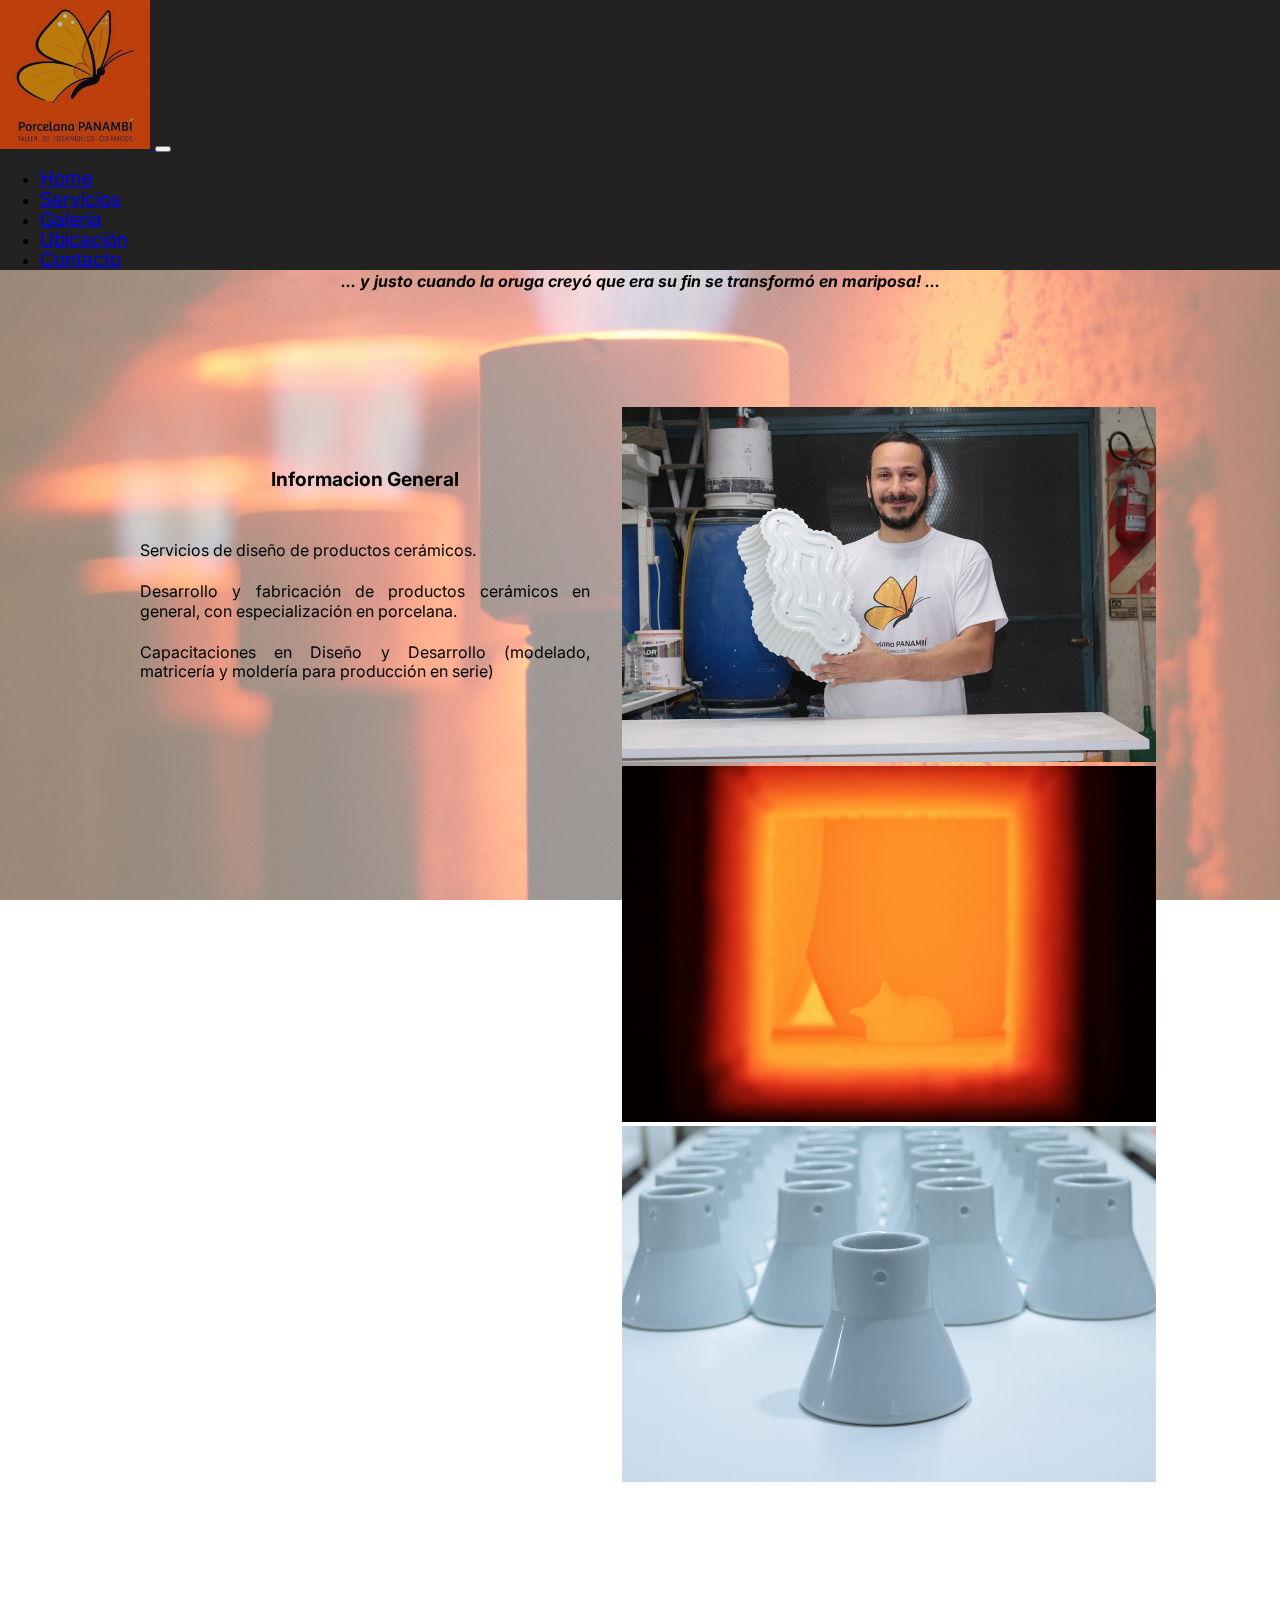
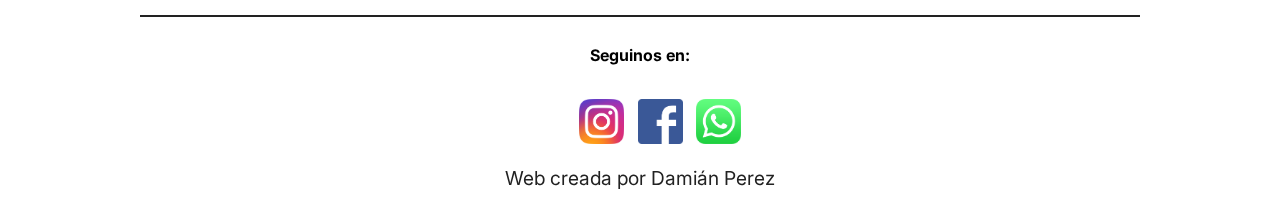
<file: index.html>
<!DOCTYPE html>
<html lang="es">

<head>
    <meta charset="UTF-8">
    <meta http-equiv="X-UA-Compatible" content="IE=edge">
    <meta name="viewport" content="width=device-width, initial-scale=1.0">
    <meta name="description" content="Servicios de diseño de productos cerámicos. Desarrollo y fabricación de productos cerámicos en general, con especialización en porcelana. Capacitaciones en Diseño y Desarrollo (modelado, matricería y moldería para producción en serie)">
    <title>Porcelana Panambi - Home</title>
    <link rel="icon" type="image/jpg" href="fotos/logo.jpg">
    <link href="https://fonts.googleapis.com/css2?family=Inter&display=swap" rel="stylesheet">
    <link href="https://cdn.jsdelivr.net/npm/bootstrap@5.1.3/dist/css/bootstrap.min.css" rel="stylesheet"
        integrity="sha384-1BmE4kWBq78iYhFldvKuhfTAU6auU8tT94WrHftjDbrCEXSU1oBoqyl2QvZ6jIW3" crossorigin="anonymous">
    <link rel="stylesheet" href="css/estilos.css">
    <link rel="stylesheet" href="scss/style.css">
</head>

<body>

    <div id="grilla" class="container">
        <header class="header">
            <nav class="navbar navbar-expand-lg navbar-dark">
                <div class="container-fluid">

                    <a class="navbar-brand" href="index.html">
                        <img src="fotos/logo.jpg" alt="">
                    </a>

                    <button class="navbar-toggler" type="button" data-bs-toggle="collapse"
                        data-bs-target="#navbarSupportedContent" aria-controls="navbarSupportedContent"
                        aria-expanded="false" aria-label="Toggle navigation">
                        <span class="navbar-toggler-icon"></span>
                    </button>

                    <div class="collapse navbar-collapse" id="navbarSupportedContent">
                        <ul class="navbar-nav ms-auto mb-2 mb-lg-0 fs-3">
                            <li class="nav-item">
                                <a class="nav-link active" aria-current="page" href="index.html">Home</a>
                            </li>
                            <li class="nav-item">
                                <a class="nav-link" href="./pages/servicios.html">Servicios</a>
                            </li>
                            <li class="nav-item">
                                <a class="nav-link" href="./pages/galeria.html">Galeria</a>
                            </li>
                            <li class="nav-item">
                                <a class="nav-link" href="./pages/ubicacion.html">Ubicación</a>
                            </li>
                            <li class="nav-item">
                                <a class="nav-link" href="./pages/contacto.html">Contacto</a>
                            </li>
                        </ul>
                    </div>
                </div>
            </nav>
        </header>

        <section id="titulo">
            <div class="container">
                <h1 class="display-6">Porcelana PANAMBÍ</h1>

                <p><b><i>... y justo cuando la oruga creyó que era su fin se transformó en mariposa! ...</i></b>
                </p>
            </div>
        </section>

        <section id="info">
            <div>
                <h2 class="fs-2">Informacion General</h1>

                <p class="fs-4">Servicios de diseño de productos cerámicos.
                </p>

                <p class="fs-4">Desarrollo y fabricación de productos cerámicos en general, con especialización en porcelana.
                </p>

                <p class="fs-4">Capacitaciones en Diseño y Desarrollo (modelado, matricería y moldería para producción en serie)
                </p>
            </div>
        </section>

        <section id="imagen-video">
            <div id="carouselExampleSlidesOnly" class="carousel slide" data-bs-ride="carousel">
                <div class="carousel-inner">
                    <div class="carousel-item active">
                        <img src="fotos/imagen2.jpg" class="d-block w-100" alt="...">
                    </div>
                    <div class="carousel-item">
                        <img src="fotos/imagen3.jpg" class="d-block w-100" alt="...">
                    </div>
                    <div class="carousel-item">
                        <img src="fotos/imagen5.jpg" class="d-block w-100" alt="...">
                    </div>
                </div>
            </div>
        </section>

        <footer class="footer">
            <div>
                <h4 class="titulo">Seguinos en:</h4>

                <ul>
                    <li><a href="https://www.instagram.com/porcelana.panambi/" target="_blank"><img
                                src="fotos/instagram.png" alt=""></a></li>
                    <li><a href="https://www.facebook.com/porcelana.panambi/" target="_blank"><img
                                src="fotos/facebook.png" alt=""></a></li>
                    <li><a href="https://api.whatsapp.com/send?phone=541151096986&app=facebook&entry_point=page_cta&fbclid=IwAR3FMjoaftyGtZpABaPRwW8v0q0XBjuu7WDJTKekKblr0sgBHQeOkqOBO1Y"
                            target="_blank"><img src="fotos/whatsapp.png" alt=""></a></li>
                </ul>
                <a href="" class="color1">Web creada por Damián Perez</a>
            </div>
        </footer>
    </div>

    <!-- JS Bootstrap -->
    <script src="https://cdn.jsdelivr.net/npm/bootstrap@5.1.3/dist/js/bootstrap.bundle.min.js"
        integrity="sha384-ka7Sk0Gln4gmtz2MlQnikT1wXgYsOg+OMhuP+IlRH9sENBO0LRn5q+8nbTov4+1p" crossorigin="anonymous">
    </script>
</body>

</html>
</file>
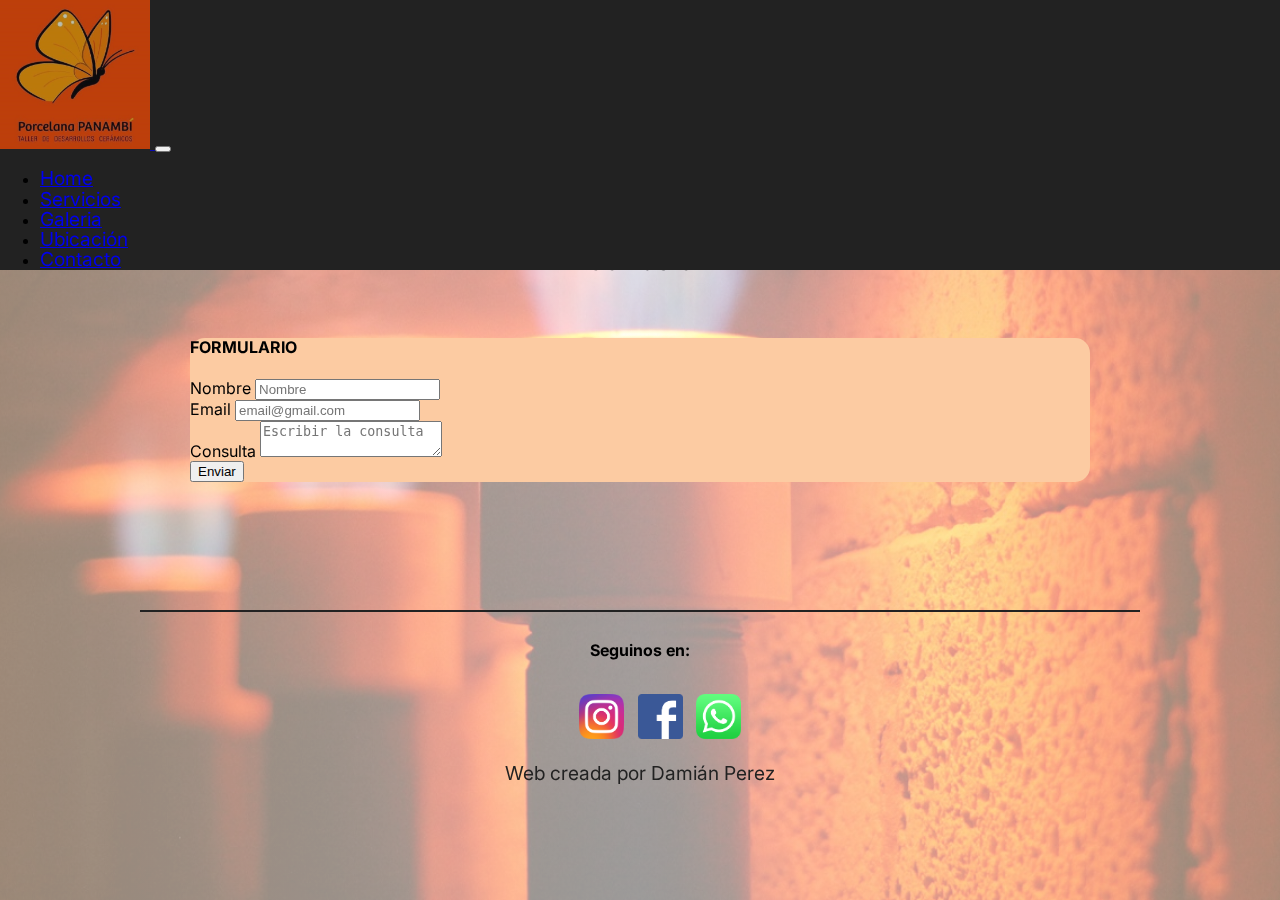
<file: pages/contacto.html>
<!DOCTYPE html>
<html lang="es">

<head>
    <meta charset="UTF-8">
    <meta http-equiv="X-UA-Compatible" content="IE=edge">
    <meta name="viewport" content="width=device-width, initial-scale=1.0">
    <meta name="description" content="Servicios de diseño de productos cerámicos. Desarrollo y fabricación de productos cerámicos en general, con especialización en porcelana. Capacitaciones en Diseño y Desarrollo (modelado, matricería y moldería para producción en serie)">
    <title>Porcelana Panambi - Contacto</title>
    <link rel="icon" type="image/jpg" href="../fotos/logo.jpg">
    <link href="https://fonts.googleapis.com/css2?family=Inter&display=swap" rel="stylesheet">
    <link href="https://cdn.jsdelivr.net/npm/bootstrap@5.1.3/dist/css/bootstrap.min.css" rel="stylesheet"
        integrity="sha384-1BmE4kWBq78iYhFldvKuhfTAU6auU8tT94WrHftjDbrCEXSU1oBoqyl2QvZ6jIW3" crossorigin="anonymous">
    <link rel="stylesheet" href="../css/estilos.css">
    <link rel="stylesheet" href="../scss/style.css">
</head>

<body>

    <div id="grilla2" class="container">
        <header class="header">
            <nav class="navbar navbar-expand-lg navbar-dark">
                <div class="container-fluid">

                    <a class="navbar-brand" href="../index.html">
                        <img src="../fotos/logo.jpg" alt="">
                    </a>

                    <button class="navbar-toggler" type="button" data-bs-toggle="collapse"
                        data-bs-target="#navbarSupportedContent" aria-controls="navbarSupportedContent"
                        aria-expanded="false" aria-label="Toggle navigation">
                        <span class="navbar-toggler-icon"></span>
                    </button>

                    <div class="collapse navbar-collapse" id="navbarSupportedContent">
                        <ul class="navbar-nav ms-auto mb-2 mb-lg-0 fs-3">
                            <li class="nav-item">
                                <a class="nav-link" aria-current="page" href="../index.html">Home</a>
                            </li>
                            <li class="nav-item">
                                <a class="nav-link" href="./servicios.html">Servicios</a>
                            </li>
                            <li class="nav-item">
                                <a class="nav-link" href="./galeria.html">Galeria</a>
                            </li>
                            <li class="nav-item">
                                <a class="nav-link" href="./ubicacion.html">Ubicación</a>
                            </li>
                            <li class="nav-item">
                                <a class="nav-link active" href="./contacto.html">Contacto</a>
                            </li>
                        </ul>
                    </div>
                </div>
            </nav>
        </header>

        <section id="info" class="container">
            <section>
                <h1 class="contacto display-6">
                    Contacto
                </h1>
            </section>

            <section class="d-flex justify-content-center">
                
                <div id="contacto" class="card p-3">
                    <div class="mb-3">
                        <h4>FORMULARIO</h4>
                    </div>
                    <div class="mb-2">
                        <form action="">
                            <div class="mb-2">
                                <label for="Nombre">Nombre</label>
                                <input type="text" class="form-control" name="nombre" id="nombre" placeholder="Nombre">
                            </div>
                            <div class="mb-2">
                                <label for="email">Email</label>
                                <input type="text" class="form-control" name="email" id="email"
                                    placeholder="email@gmail.com">
                            </div>
                            <div class="mb-2">
                                <label for="consulta">Consulta</label>
                                <textarea type="text" class="form-control pb-5" name="consulta" id="consulta"
                                    placeholder="Escribir la consulta"></textarea>
                            </div>
                            <div class="mb-2 text-align-center">
                                <button class="btn btn-dark">Enviar</button>
                            </div>
                        </form>
                    </div>
                </div>
            </section>

        </section>

        <footer class="footer">
            <div>
                <h4 class="titulo">Seguinos en:</h4>

                <ul>
                    <li><a href="https://www.instagram.com/porcelana.panambi/" target="_blank"><img
                                src="../fotos/instagram.png" alt=""></a></li>
                    <li><a href="https://www.facebook.com/porcelana.panambi/" target="_blank"><img
                                src="../fotos/facebook.png" alt=""></a></li>
                    <li><a href="https://api.whatsapp.com/send?phone=541151096986&app=facebook&entry_point=page_cta&fbclid=IwAR3FMjoaftyGtZpABaPRwW8v0q0XBjuu7WDJTKekKblr0sgBHQeOkqOBO1Y"
                            target="_blank"><img src="../fotos/whatsapp.png" alt=""></a></li>
                </ul>
                <a href="" class="color1">Web creada por Damián Perez</a>
            </div>
        </footer>
    </div>

    <!-- JS Bootstrap -->
    <script src="https://cdn.jsdelivr.net/npm/bootstrap@5.1.3/dist/js/bootstrap.bundle.min.js"
        integrity="sha384-ka7Sk0Gln4gmtz2MlQnikT1wXgYsOg+OMhuP+IlRH9sENBO0LRn5q+8nbTov4+1p" crossorigin="anonymous">
    </script>
</body>

</html>
</file>
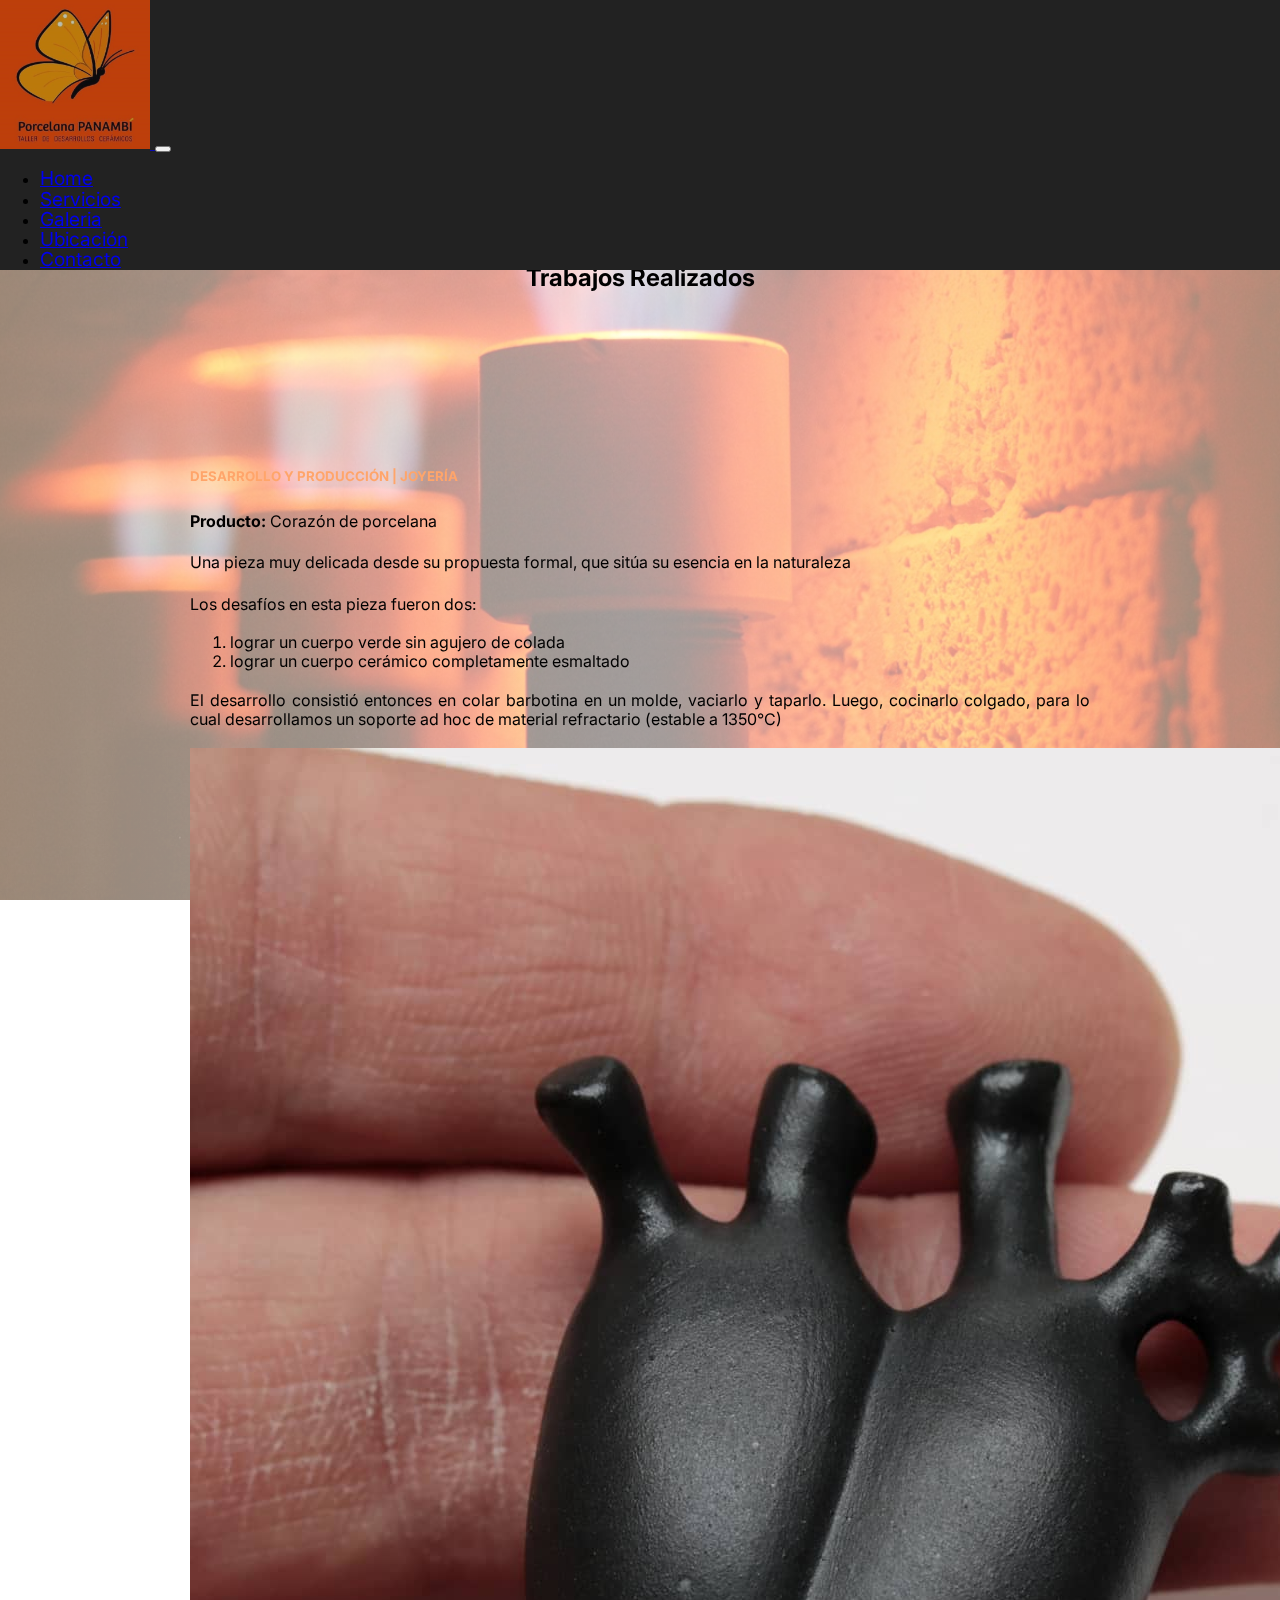
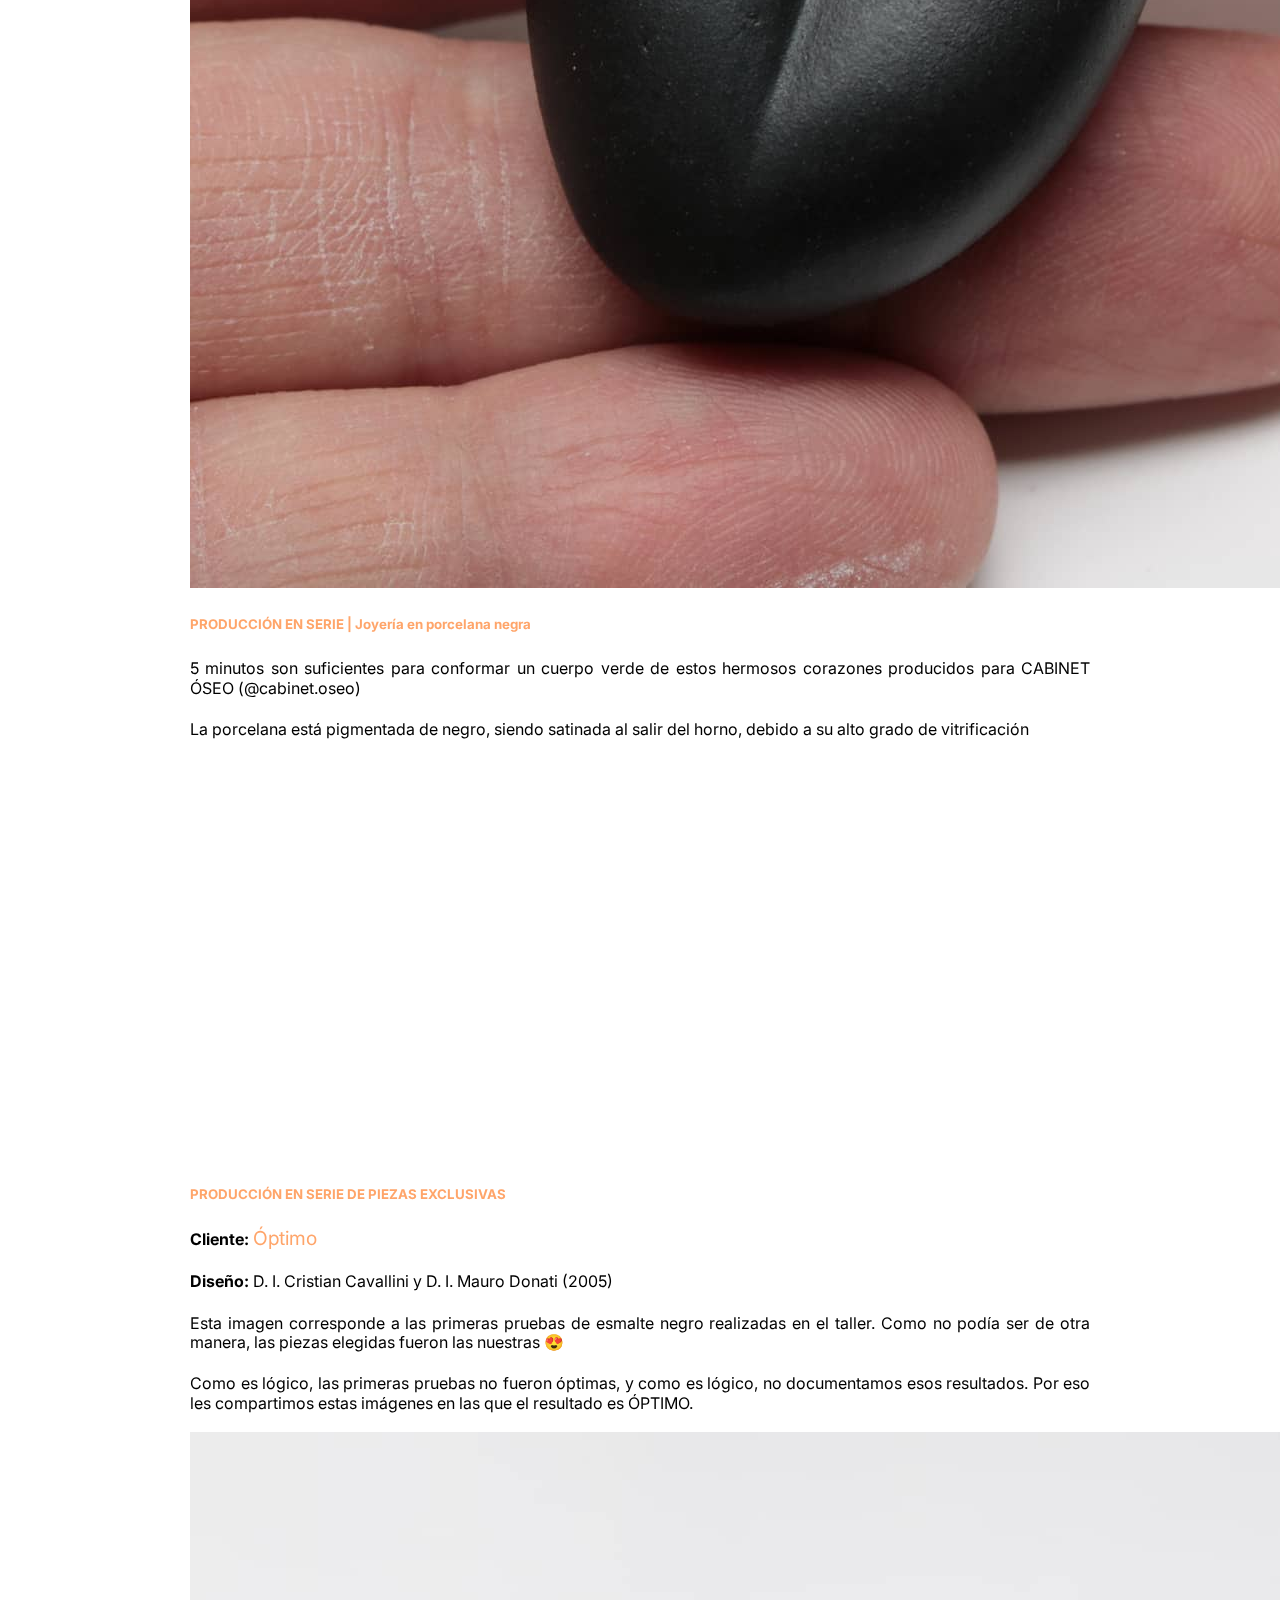
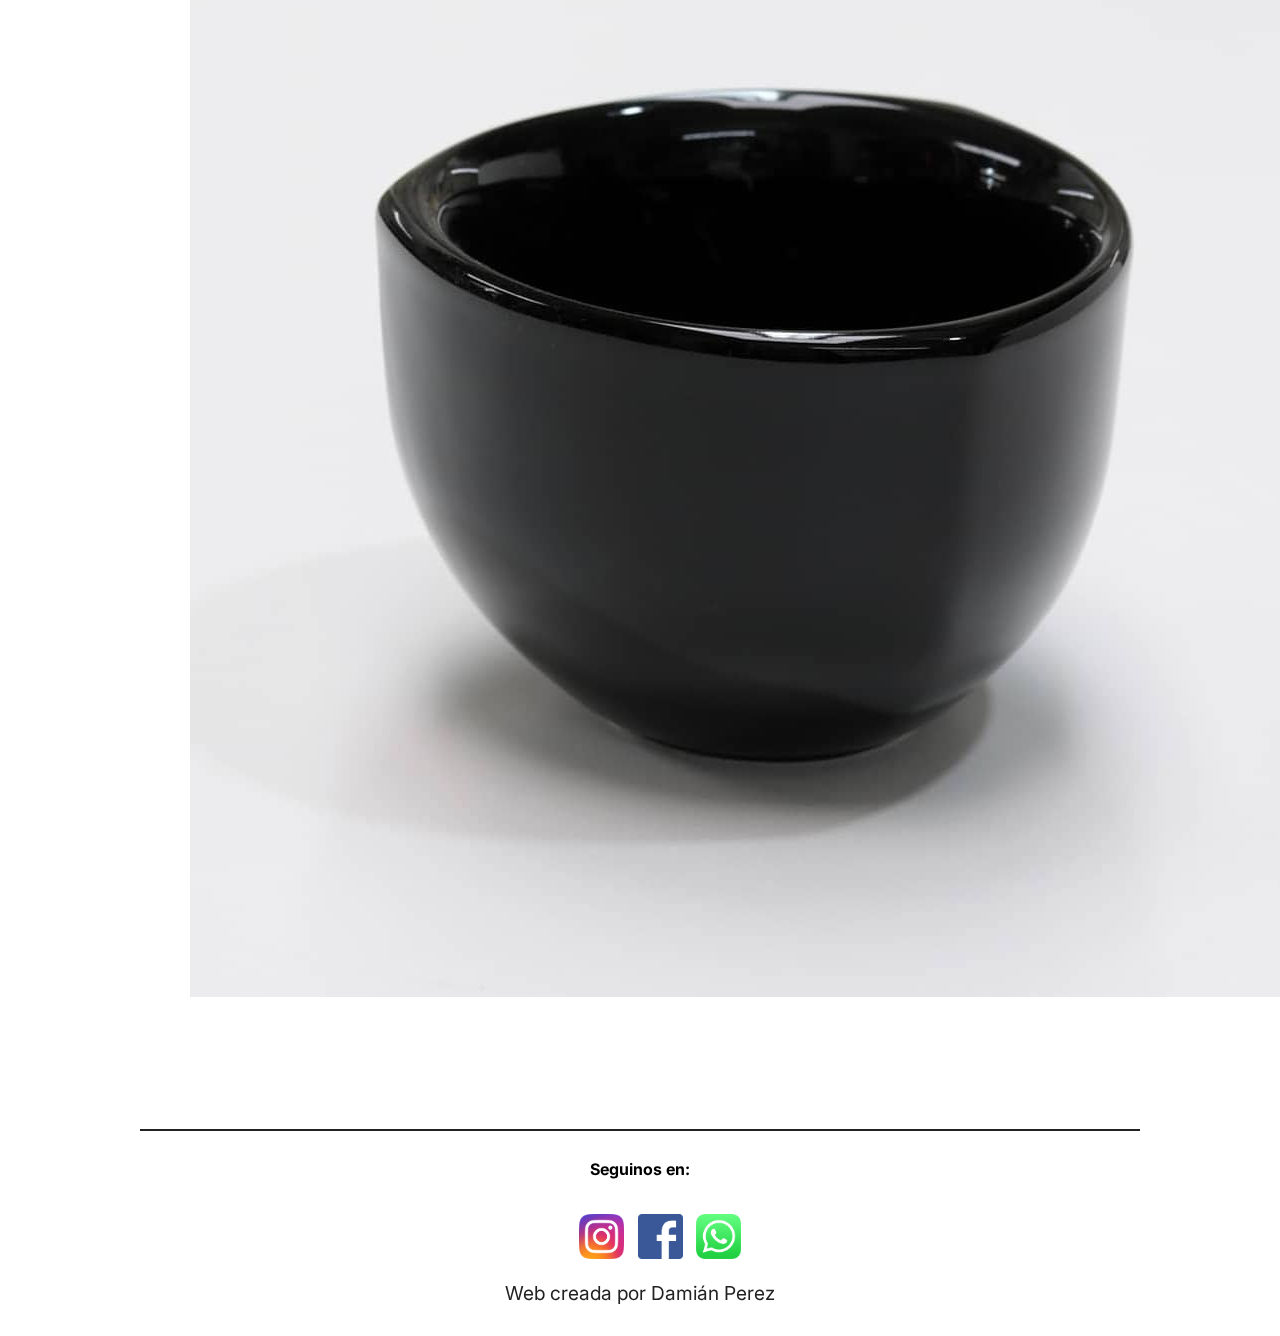
<file: pages/galeria.html>
<!DOCTYPE html>
<html lang="es">

<head>
    <meta charset="UTF-8">
    <meta http-equiv="X-UA-Compatible" content="IE=edge">
    <meta name="viewport" content="width=device-width, initial-scale=1.0">
    <meta name="description"
        content="Servicios de diseño de productos cerámicos. Desarrollo y fabricación de productos cerámicos en general, con especialización en porcelana. Capacitaciones en Diseño y Desarrollo (modelado, matricería y moldería para producción en serie)">
    <title>Porcelana Panambi - Galeria</title>
    <link rel="icon" type="image/jpg" href="../fotos/logo.jpg">
    <link href="https://fonts.googleapis.com/css2?family=Inter&display=swap" rel="stylesheet">
    <link href="https://cdn.jsdelivr.net/npm/bootstrap@5.1.3/dist/css/bootstrap.min.css" rel="stylesheet"
        integrity="sha384-1BmE4kWBq78iYhFldvKuhfTAU6auU8tT94WrHftjDbrCEXSU1oBoqyl2QvZ6jIW3" crossorigin="anonymous">
    <link rel="stylesheet" href="../css/estilos.css">
    <link rel="stylesheet" href="../scss/style.css">
</head>

<body>

    <div id="grilla2" class="container">
        <header class="header">
            <nav class="navbar navbar-expand-lg navbar-dark">
                <div class="container-fluid">

                    <a class="navbar-brand" href="../index.html">
                        <img src="../fotos/logo.jpg" alt="">
                    </a>

                    <button class="navbar-toggler" type="button" data-bs-toggle="collapse"
                        data-bs-target="#navbarSupportedContent" aria-controls="navbarSupportedContent"
                        aria-expanded="false" aria-label="Toggle navigation">
                        <span class="navbar-toggler-icon"></span>
                    </button>

                    <div class="collapse navbar-collapse" id="navbarSupportedContent">
                        <ul class="navbar-nav ms-auto mb-2 mb-lg-0 fs-3">
                            <li class="nav-item">
                                <a class="nav-link" aria-current="page" href="../index.html">Home</a>
                            </li>
                            <li class="nav-item">
                                <a class="nav-link" href="./servicios.html">Servicios</a>
                            </li>
                            <li class="nav-item">
                                <a class="nav-link active" href="./galeria.html">Galeria</a>
                            </li>
                            <li class="nav-item">
                                <a class="nav-link" href="./ubicacion.html">Ubicación</a>
                            </li>
                            <li class="nav-item">
                                <a class="nav-link" href="./contacto.html">Contacto</a>
                            </li>
                        </ul>
                    </div>
                </div>
            </nav>
        </header>

        <section id="titulo">
            <div class="container">
                <h1 class="galeria display-6">Trabajos Realizados</h1>
            </div>
        </section>

        <section id="info" class="container">
            <div class="card text-white bg-dark mb-3" style="max-width: 1280px;">
                <div class="row g-0">
                    <div class="col-md-6">
                        <div class="card-body">
                            <h5 class="card-title color2">DESARROLLO Y PRODUCCIÓN | JOYERÍA</h5>
                            <p class="card-text"><b>Producto:</b> Corazón de porcelana</p>
                            <p class="card-text fs-6">Una pieza muy delicada desde su propuesta formal, que sitúa su
                                esencia en la naturaleza</p>
                            <p class="card-text fs-6">Los desafíos en esta pieza fueron dos:
                                <ol class="card-text fs-6">
                                    <li>lograr un cuerpo verde sin agujero de colada</li>
                                    <li>lograr un cuerpo cerámico completamente esmaltado</li>
                                </ol>
                                <p class="card-text fs-6">El desarrollo consistió entonces en colar barbotina en un
                                    molde,
                                    vaciarlo y taparlo. Luego,
                                    cocinarlo colgado, para lo cual desarrollamos un soporte ad hoc de material
                                    refractario (estable
                                    a 1350°C)
                                </p>
                        </div>
                    </div>
                    <div class="col-md-6">
                        <img src="../fotos/imagen6.jpg" class="img-fluid rounded-start" alt="...">
                    </div>
                </div>
            </div>
            <div class="card text-white bg-dark mb-3" style="max-width: 100%;">
                <div class="row g-0">
                    <div class="col-md-5">
                        <div class="card-body">
                            <h5 class="card-title color2">PRODUCCIÓN EN SERIE | Joyería en porcelana negra</h5>
                            <p class="card-text">5 minutos son suficientes para conformar un cuerpo verde de estos
                                hermosos corazones producidos para
                                CABINET ÓSEO (@cabinet.oseo)</p>
                            <p class="card-text fs-6">La porcelana está pigmentada de negro, siendo satinada al salir
                                del horno, debido a su alto grado de
                                vitrificación</p>

                        </div>
                    </div>
                    <div class="col-md-7">
                        <iframe
                            class="card-img-fb"
                            src="https://www.facebook.com/plugins/video.php?height=476&href=https%3A%2F%2Fwww.facebook.com%2Fporcelana.panambi%2Fvideos%2F578739316167144%2F&show_text=false&width=476&t=0"
                            style="border:none;overflow:hidden" scrolling="no" frameborder="0"
                            allowfullscreen="true"
                            allow="autoplay; clipboard-write; encrypted-media; picture-in-picture; web-share"
                            allowFullScreen="true"></iframe>
                    </div>
                </div>
            </div>
            <div class="card text-white bg-dark mb-3" style="max-width: 1280px;">
                <div class="row g-0">
                    <div class="col-md-6">
                        <div class="card-body">
                            <h5 class="card-title color2">PRODUCCIÓN EN SERIE DE PIEZAS EXCLUSIVAS</h5>
                            <p class="card-text"><b>Cliente:</b> <a href="https://www.instagram.com/optimodesign/"
                                    target="_blank" class="optimo color2">Óptimo</a></p>
                            <p class="card-text"><b>Diseño: </b>D. I. Cristian Cavallini y D. I. Mauro Donati (2005)</p>
                            <p class="card-text fs-6">Esta imagen corresponde a las primeras pruebas de esmalte negro
                                realizadas en el taller.
                                Como no podía ser de otra manera, las piezas elegidas fueron las nuestras 😍</p>
                            <p class="card-text fs-6">Como es lógico, las primeras pruebas no fueron óptimas, y como es
                                lógico, no documentamos esos
                                resultados. Por eso les compartimos estas imágenes en las que el resultado es ÓPTIMO.
                            </p>
                        </div>
                    </div>
                    <div class="col-md-6">
                        <img src="../fotos/imagen10.jpg" class="img-fluid rounded-start" alt="...">
                    </div>
                </div>
            </div>
        </section>

        <footer class="footer">
            <div>
                <h4 class="titulo">Seguinos en:</h4>

                <ul>
                    <li><a href="https://www.instagram.com/porcelana.panambi/" target="_blank"><img
                                src="../fotos/instagram.png" alt=""></a></li>
                    <li><a href="https://www.facebook.com/porcelana.panambi/" target="_blank"><img
                                src="../fotos/facebook.png" alt=""></a></li>
                    <li><a href="https://api.whatsapp.com/send?phone=541151096986&app=facebook&entry_point=page_cta&fbclid=IwAR3FMjoaftyGtZpABaPRwW8v0q0XBjuu7WDJTKekKblr0sgBHQeOkqOBO1Y"
                            target="_blank"><img src="../fotos/whatsapp.png" alt=""></a></li>
                </ul>
                <a href="" class="color1">Web creada por Damián Perez</a>
            </div>
        </footer>
    </div>

    <!-- JS Bootstrap -->
    <script src="https://cdn.jsdelivr.net/npm/bootstrap@5.1.3/dist/js/bootstrap.bundle.min.js"
        integrity="sha384-ka7Sk0Gln4gmtz2MlQnikT1wXgYsOg+OMhuP+IlRH9sENBO0LRn5q+8nbTov4+1p" crossorigin="anonymous">
    </script>
</body>

</html>
</file>
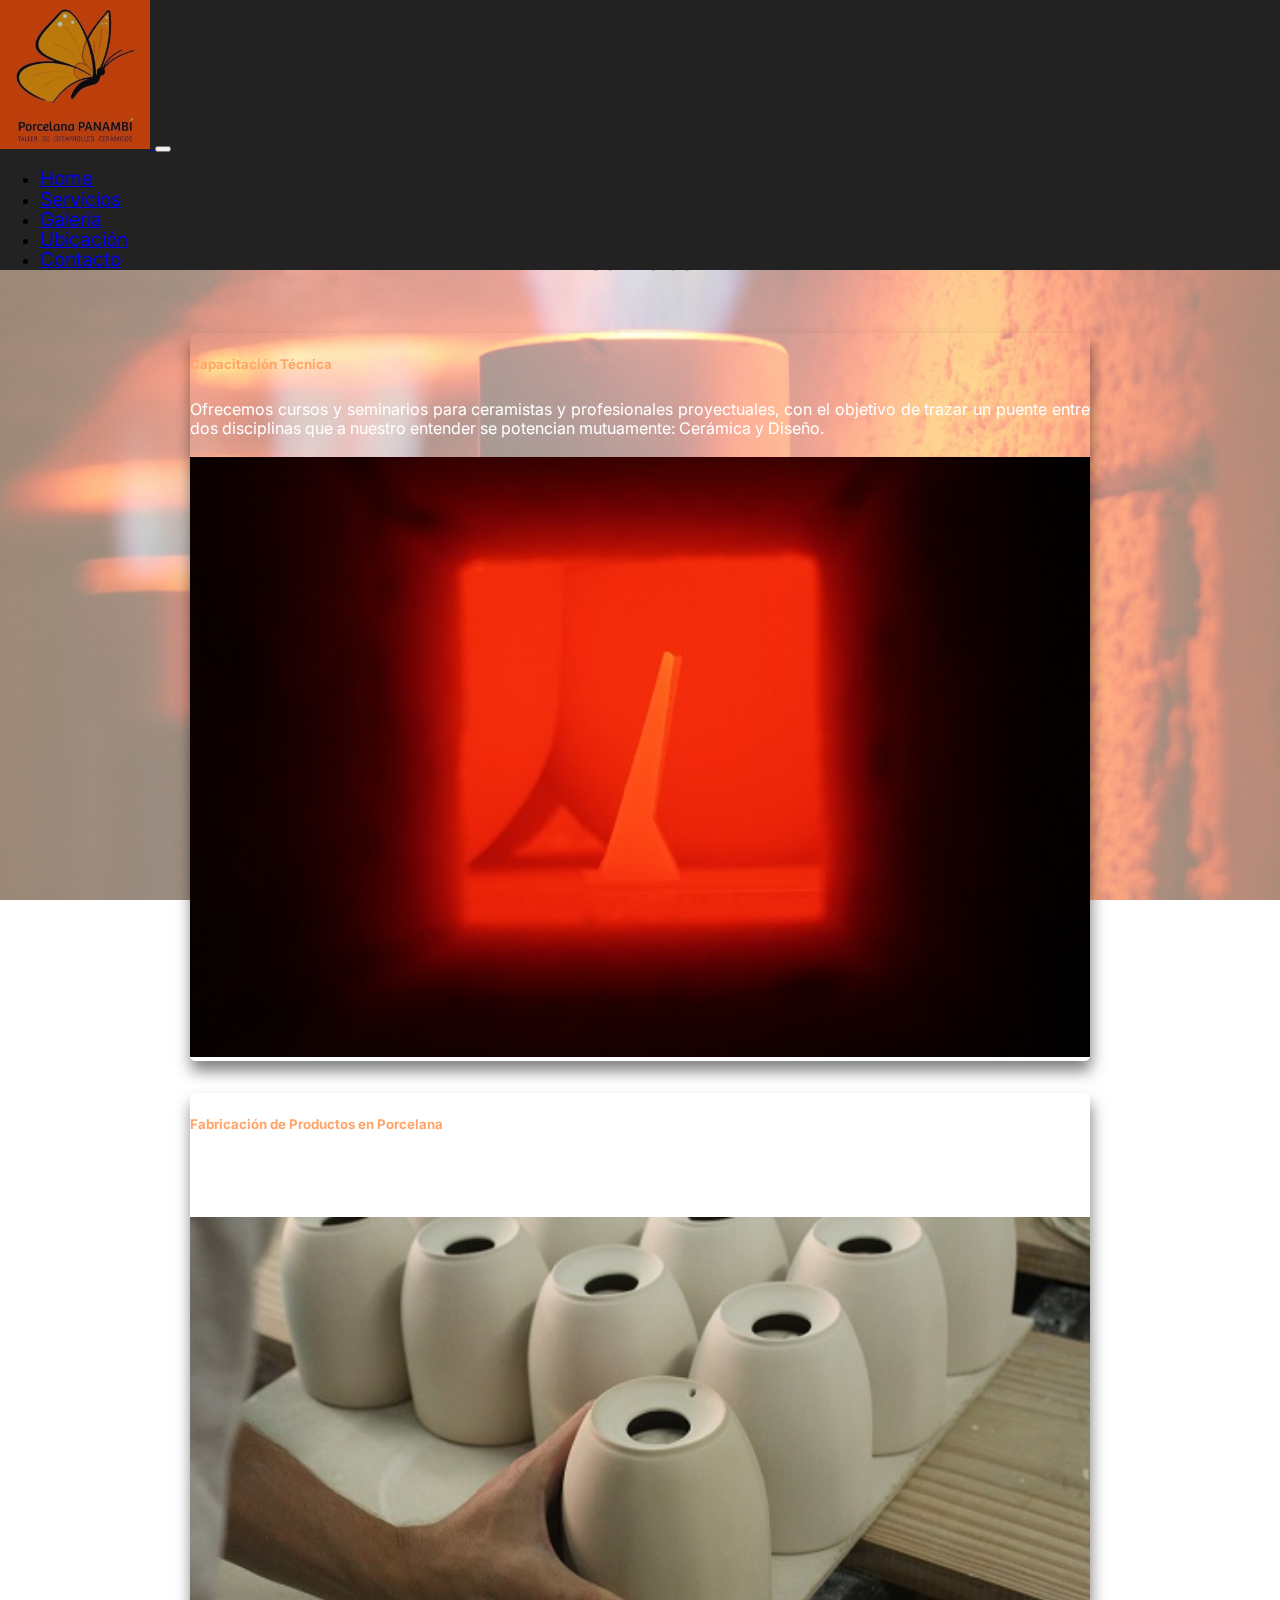
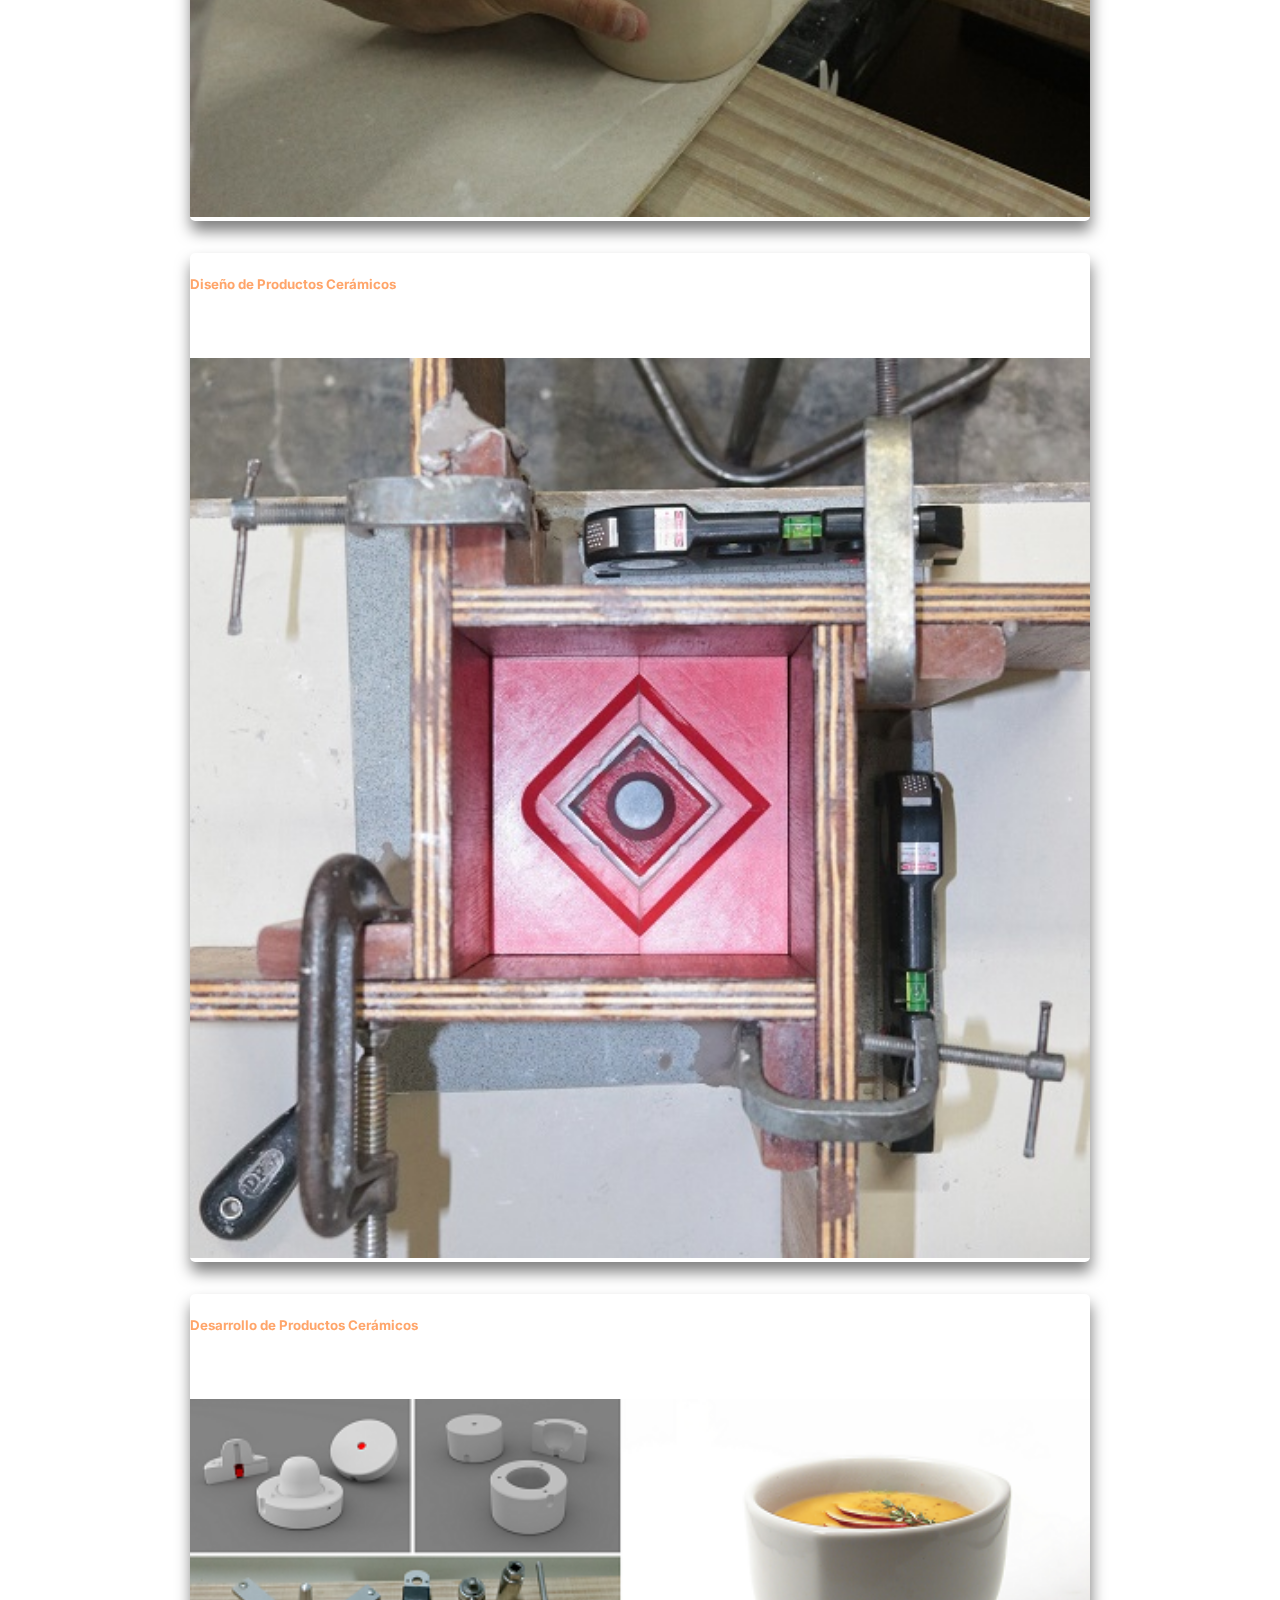
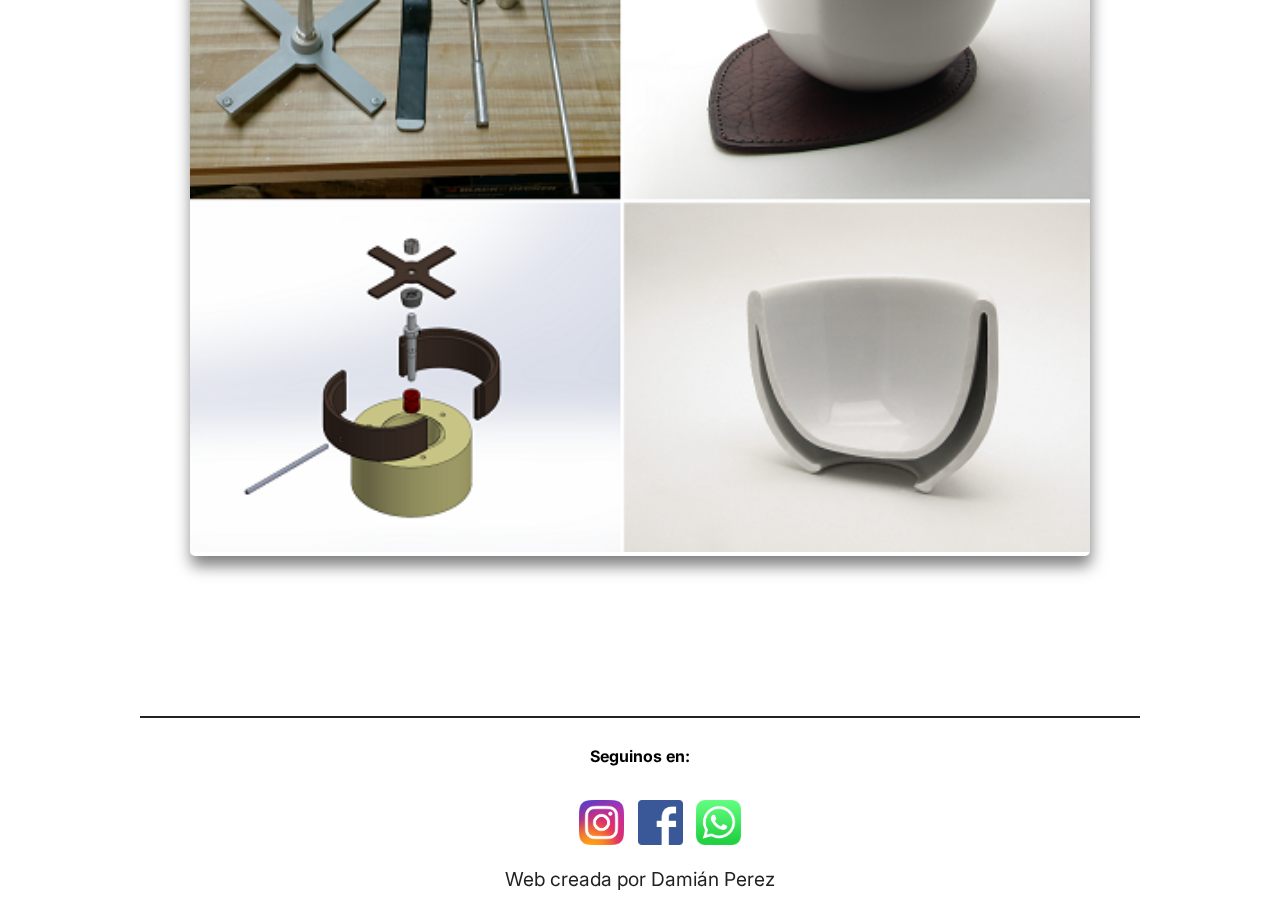
<file: pages/servicios.html>
<!DOCTYPE html>
<html lang="es">

<head>
    <meta charset="UTF-8">
    <meta http-equiv="X-UA-Compatible" content="IE=edge">
    <meta name="viewport" content="width=device-width, initial-scale=1.0">
    <meta name="description" content="Servicios de diseño de productos cerámicos. Desarrollo y fabricación de productos cerámicos en general, con especialización en porcelana. Capacitaciones en Diseño y Desarrollo (modelado, matricería y moldería para producción en serie)">
    <title>Porcelana Panambi - Servicios</title>
    <link rel="icon" type="image/jpg" href="../fotos/logo.jpg">
    <link href="https://fonts.googleapis.com/css2?family=Inter&display=swap" rel="stylesheet">
    <link href="https://cdn.jsdelivr.net/npm/bootstrap@5.1.3/dist/css/bootstrap.min.css" rel="stylesheet"
        integrity="sha384-1BmE4kWBq78iYhFldvKuhfTAU6auU8tT94WrHftjDbrCEXSU1oBoqyl2QvZ6jIW3" crossorigin="anonymous">
    <link rel="stylesheet" href="../css/estilos.css">
    <link rel="stylesheet" href="../scss/style.css">
</head>

<body>

    <div id="grilla2" class="container">
        <header class="header">
            <nav class="navbar navbar-expand-lg navbar-dark">
                <div class="container-fluid">

                    <a class="navbar-brand" href="../index.html">
                        <img src="../fotos/logo.jpg" alt="">
                    </a>

                    <button class="navbar-toggler" type="button" data-bs-toggle="collapse"
                        data-bs-target="#navbarSupportedContent" aria-controls="navbarSupportedContent"
                        aria-expanded="false" aria-label="Toggle navigation">
                        <span class="navbar-toggler-icon"></span>
                    </button>

                    <div class="collapse navbar-collapse" id="navbarSupportedContent">
                        <ul class="navbar-nav ms-auto mb-2 mb-lg-0 fs-3">
                            <li class="nav-item">
                                <a class="nav-link" aria-current="page" href="../index.html">Home</a>
                            </li>
                            <li class="nav-item">
                                <a class="nav-link active" href="./servicios.html">Servicios</a>
                            </li>
                            <li class="nav-item">
                                <a class="nav-link" href="./galeria.html">Galeria</a>
                            </li>
                            <li class="nav-item">
                                <a class="nav-link" href="./ubicacion.html">Ubicación</a>
                            </li>
                            <li class="nav-item">
                                <a class="nav-link" href="./contacto.html">Contacto</a>
                            </li>
                        </ul>
                    </div>
                </div>
            </nav>
        </header>

        <section id="info" class="container">
            <h1 class="servicios display-6">
                Servicios
            </h1>
            <div class="row row-cols-1 row-cols-md-2 g-12 jutify-items-center pb-5">
                <div class="col">
                    <div class="card color4 bg-dark">
                        <div class="card-body ">
                            <h5 class="card-title color2 d-flex justify-content-center fs-3">Capacitación Técnica</h5>
                            <p class="card-text text-align-justify fs-6">Ofrecemos cursos y seminarios para ceramistas y
                                profesionales proyectuales, con el objetivo de trazar un puente entre dos disciplinas
                                que a nuestro entender se potencian mutuamente: Cerámica y Diseño.</p>
                        </div>
                        <img src="../fotos/imagen8.jpg" class="card-img-top" alt="...">
                    </div>
                </div>
                <div class="col">
                    <div class="card color4 bg-dark">
                        <div class="card-body">
                            <h5 class="card-title color2 d-flex justify-content-center fs-3">Fabricación de Productos en Porcelana
                            </h5>
                            <p class="card-text text-align-justify fs-6">Fabricamos tu producto con nuestra porcelana,
                                dependiendo el valor del mismo del rendimiento que tenga en el horno (forma y tamaño) y
                                la complejidad productiva.</p>
                        </div>
                        <img src="../fotos/imagen7.jpg" class="card-img-top" alt="...">
                    </div>
                </div>
                <div class="col">
                    <div class="card color4 bg-dark">
                        <div class="card-body">
                            <h5 class="card-title color2 d-flex justify-content-center fs-3">Diseño de Productos Cerámicos</h5>
                            <p class="card-text text-align-justify fs-6">Diseño cerámico desde el foco del material y sus
                                características técnicas y estéticas</p>
                        </div>
                        <img src="../fotos/imagen4.jpeg" class="card-img-top" alt="...">
                    </div>
                </div>
                <div class="col">
                    <div class="card color4 bg-dark">
                        <div class="card-body">
                            <h5 class="card-title color2 d-flex justify-content-center fs-3">Desarrollo de Productos Cerámicos</h5>
                            <p class="card-text text-align-justify fs-6">Modelado 3D; prototipado rápido con tecnologías digitales: modelo/molde/matriz</p>
                        </div>
                        <img src="../fotos/imagen1.png" class="card-img-top" alt="...">
                    </div>
                </div>
            </div>
        </section>

        <footer class="footer">
            <div>
                <h4 class="titulo">Seguinos en:</h4>

                <ul>
                    <li><a href="https://www.instagram.com/porcelana.panambi/" target="_blank"><img
                                src="../fotos/instagram.png" alt=""></a></li>
                    <li><a href="https://www.facebook.com/porcelana.panambi/" target="_blank"><img
                                src="../fotos/facebook.png" alt=""></a></li>
                    <li><a href="https://api.whatsapp.com/send?phone=541151096986&app=facebook&entry_point=page_cta&fbclid=IwAR3FMjoaftyGtZpABaPRwW8v0q0XBjuu7WDJTKekKblr0sgBHQeOkqOBO1Y"
                            target="_blank"><img src="../fotos/whatsapp.png" alt=""></a></li>
                </ul>
                <a href="" class="color1">Web creada por Damián Perez</a>
            </div>
        </footer>
    </div>

    <!-- JS Bootstrap -->
    <script src="https://cdn.jsdelivr.net/npm/bootstrap@5.1.3/dist/js/bootstrap.bundle.min.js"
        integrity="sha384-ka7Sk0Gln4gmtz2MlQnikT1wXgYsOg+OMhuP+IlRH9sENBO0LRn5q+8nbTov4+1p" crossorigin="anonymous">
    </script>
</body>

</html>
</file>
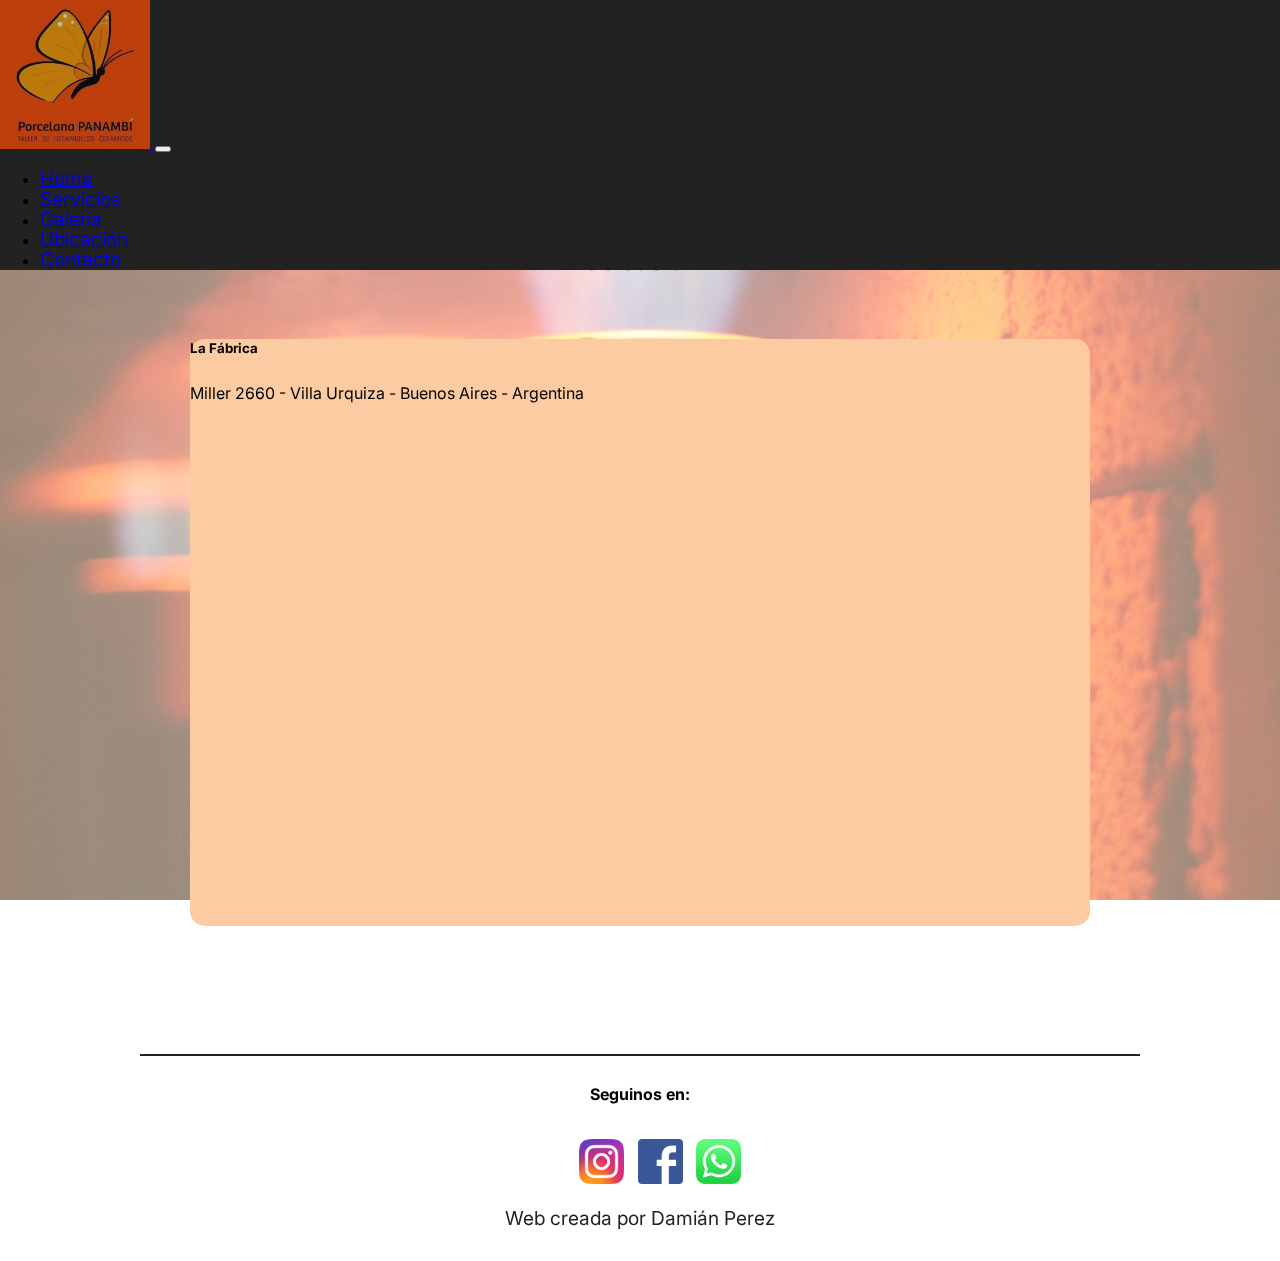
<file: pages/ubicacion.html>
<!DOCTYPE html>
<html lang="es">

<head>
    <meta charset="UTF-8">
    <meta http-equiv="X-UA-Compatible" content="IE=edge">
    <meta name="viewport" content="width=device-width, initial-scale=1.0">
    <meta name="description" content="Servicios de diseño de productos cerámicos. Desarrollo y fabricación de productos cerámicos en general, con especialización en porcelana. Capacitaciones en Diseño y Desarrollo (modelado, matricería y moldería para producción en serie)">
    <title>Porcelana Panambi - Ubicación</title>
    <link rel="icon" type="image/jpg" href="../fotos/logo.jpg">
    <link href="https://fonts.googleapis.com/css2?family=Inter&display=swap" rel="stylesheet">
    <link href="https://cdn.jsdelivr.net/npm/bootstrap@5.1.3/dist/css/bootstrap.min.css" rel="stylesheet"
        integrity="sha384-1BmE4kWBq78iYhFldvKuhfTAU6auU8tT94WrHftjDbrCEXSU1oBoqyl2QvZ6jIW3" crossorigin="anonymous">
    <link rel="stylesheet" href="../css/estilos.css">
    <link rel="stylesheet" href="../scss/style.css">
</head>

<body>

    <div id="grilla2" class="container">
        <header class="header">
            <nav class="navbar navbar-expand-lg navbar-dark">
                <div class="container-fluid">

                    <a class="navbar-brand" href="../index.html">
                        <img src="../fotos/logo.jpg" alt="">
                    </a>

                    <button class="navbar-toggler" type="button" data-bs-toggle="collapse"
                        data-bs-target="#navbarSupportedContent" aria-controls="navbarSupportedContent"
                        aria-expanded="false" aria-label="Toggle navigation">
                        <span class="navbar-toggler-icon"></span>
                    </button>

                    <div class="collapse navbar-collapse" id="navbarSupportedContent">
                        <ul class="navbar-nav ms-auto mb-2 mb-lg-0 fs-3">
                            <li class="nav-item">
                                <a class="nav-link" aria-current="page" href="../index.html">Home</a>
                            </li>
                            <li class="nav-item">
                                <a class="nav-link" href="./servicios.html">Servicios</a>
                            </li>
                            <li class="nav-item">
                                <a class="nav-link" href="./galeria.html">Galeria</a>
                            </li>
                            <li class="nav-item">
                                <a class="nav-link active" href="./ubicacion.html">Ubicación</a>
                            </li>
                            <li class="nav-item">
                                <a class="nav-link" href="./contacto.html">Contacto</a>
                            </li>
                        </ul>
                    </div>
                </div>
            </nav>
        </header>

        <section id="info" class="container">
            <h1 class="ubicacion display-6">
                Ubicación
            </h1>
            <div class="card" id="ubicacion">
                <div class="card-body">
                    <h5 class="card-title fs-3">La Fábrica</h5>
                    <p class="card-text">Miller 2660 - Villa Urquiza - Buenos Aires - Argentina</p>
                </div>
                <iframe
                    class="maps"
                    src="https://www.google.com/maps/embed?pb=!1m18!1m12!1m3!1d3285.360131944656!2d-58.484569784266164!3d-34.5697530632098!2m3!1f0!2f0!3f0!3m2!1i1024!2i768!4f13.1!3m3!1m2!1s0x95bcb6611ac8ce4f%3A0x2d15c2f62da6b092!2sMiller%202660%2C%20C1431%20CABA!5e0!3m2!1sen!2sar!4v1642276083506!5m2!1sen!2sar"
                    style="border:0;" allowfullscreen="" loading="lazy"></iframe>
            </div>
        </section>


        <footer class="footer">
            <div>
                <h4 class="titulo">Seguinos en:</h4>

                <ul>
                    <li><a href="https://www.instagram.com/porcelana.panambi/" target="_blank"><img
                                src="../fotos/instagram.png" alt=""></a></li>
                    <li><a href="https://www.facebook.com/porcelana.panambi/" target="_blank"><img
                                src="../fotos/facebook.png" alt=""></a></li>
                    <li><a href="https://api.whatsapp.com/send?phone=541151096986&app=facebook&entry_point=page_cta&fbclid=IwAR3FMjoaftyGtZpABaPRwW8v0q0XBjuu7WDJTKekKblr0sgBHQeOkqOBO1Y"
                            target="_blank"><img src="../fotos/whatsapp.png" alt=""></a></li>
                </ul>
                <a href="" class="color1">Web creada por Damián Perez</a>
            </div>
        </footer>
    </div>

    <!-- JS Bootstrap -->
    <script src="https://cdn.jsdelivr.net/npm/bootstrap@5.1.3/dist/js/bootstrap.bundle.min.js"
        integrity="sha384-ka7Sk0Gln4gmtz2MlQnikT1wXgYsOg+OMhuP+IlRH9sENBO0LRn5q+8nbTov4+1p" crossorigin="anonymous">
    </script>
</body>

</html>
</file>
<file: css/estilos.css>
body {
    font-family: 'Inter', sans-serif;
    font-size: 1rem;
    line-height: 1.2em;
    margin: 0;
    width: 100%;
    height: 100%;
    background-image: url('../fotos/fondo2.jpg');
    background-position: center;
    background-repeat: no-repeat;
    background-attachment: fixed;
    background-size: cover; 
}

body:before {
    content: "";
    width: 100%;
    height: 100%;
    position: fixed;   
    background: linear-gradient(90deg, rgb(255, 224, 198), rgb(255, 255, 255), rgb(255, 224, 198));
    opacity: 0.6;
}

#grilla {
    display: grid;
    grid-template-columns: 45% auto;
    grid-template-rows: auto auto;
    grid-template-areas: "header header" "titulo titulo" "info imagen-video" "info imagen-video" "footer footer";
    grid-column-gap: 1em;
    grid-row-gap: 6em;   
}

#grilla2 {
    display: grid;
    grid-template-columns: 100%;
    grid-template-rows: auto;
    grid-template-areas: "header" "titulo" "info" "footer";
    grid-column-gap: 1em;
    grid-row-gap: 6em;  
}

header {
    grid-area: header;
}

footer {
    grid-area: footer;
}

section#titulo {
    grid-area: titulo;
}

section#info {
    grid-area: info;
}

section#imagen-video {
    grid-area: imagen-video;
}

#titulo {    
    margin: 7em 0 0 0;
}

#titulo p {
    text-align: center;
}

#imagen-video {
    display: grid;   
    align-items: center;   
}

#imagen-video img {
    max-width: 100%;
    width: auto;  
    padding: 0 1em;
}

iframe {
    max-width: 100%;
    width: 100%;
    border-radius: .3em;
}

.header .navbar .container-fluid .navbar-brand img {
    width: 150px;
}

.info {
    justify-content: initial;
    align-items: initial;
    border-top: solid 2px black;
    margin: 0;
    padding: 0;
}

.imagen-index, .info-ubicacion, .mapa {
    display: flex;
    justify-content: center;
    align-items: center;
}

.info-ubicacion {
    display: flex;
    justify-content: center;
    align-items: center;
    flex-direction: column;
}

h1 {
    font-size: 1.5em;
    line-height: 1.2em;
    text-align: center;
}

.servicios, .galeria, .ubicacion, .contacto {
    padding: 40px;
}

h2 {
    padding: 3rem 0 2rem 0;
    text-align: center;
    font-size: 1.2em;
}

h4 {
    color: rgb(0, 0, 0);
}

p {
    padding: 0.2em 0;
    text-align: justify;
}

.p2 {
    padding: 1.5em 6em;
    text-align: justify;
}

.p3 {
    margin: 0 6em;
    text-align: justify;
}

.p4 {
    padding: 0 6em;
}

.optimo {
    text-decoration: none;
    text-align: justify;
}

.container {
    width: 90%;
    max-width: 1000px;
    margin: 0 auto;
    position: relative;    
}

.maps {
    height: 500px;
}

.card-img-fb {
    width: 500px;
    height: 400px;
}

#contacto, #ubicacion {
    background-color: #fccba2;
    border-radius: 15px;
    width: 100%;
}

.mb-2 .btn:active {
    background-color: #fd8743;
}

.footer div ul li img {
    width: 45px;
    height: 45px;
}

@media screen and (max-width: 768px) {
    .container {
        grid-column: 1/-1;
        grid-template-columns: 1;
        justify-content: center;
        justify-items: center;
        align-content: center;
        align-items: center;
        max-width: 100%;
        width: 100%;
        margin-top: 1em;
    }

    #grilla {
        grid-template-columns: 100%;
        grid-template-rows: auto;
        grid-template-areas: "header""titulo""info ""imagen-video""footer";
        grid-column-gap: 1em;
        grid-row-gap: 6em;   
    }

    #grilla2 {
        display: grid;
        grid-template-columns: 100%;
        grid-template-rows: auto;
        grid-template-areas: "header" "titulo" "info" "info" "footer";
        grid-column-gap: 10em;
        grid-row-gap: 6em;   
    }

    #info, #imagen-video {
        display: grid;
        grid-template-columns: auto;
        grid-template-rows: auto;
        grid-column-gap: 5px;
        grid-row-gap: 5px;
      
    }

    .header {
        max-height: 100%;
        height: 90%;
    }

    .main {
        display: grid;
        grid-template-columns: auto;
        grid-template-rows: auto;  
    }

    img {
        max-width: 70%;
        height: auto;       
    }
    
    #imagen-video {
        max-width: 100%;
        
    }

    #imagen-video iframe {
        width: 100%;         
        height: 17em;  
    }

    .form {
        width: 100%;
    }

    table {
        margin: 3em auto auto auto;
    }

    .footer ul {
        display: flex;
        text-align: center;
    }
    
    .footer img {
        max-width: 100%;
        width: 30%;
    }
}



@media screen and (max-width: 320px) {
    
    .container {
        grid-column: 1/-1;
        grid-template-columns: 1;
        justify-content: center;
        justify-items: center;
        align-content: center;
        align-items: center;
        max-width: 100%;
        width: 95%;
        margin-top: 1em;
    }

    #grilla {
        grid-template-columns: 100%;
        grid-template-rows: auto;
        grid-template-areas: "header""titulo""info ""imagen-video""footer";
        grid-column-gap: 1em;
        grid-row-gap: 6em;   
    }

    #info, #imagen-video {
        display: grid;
        grid-template-columns: auto;
        grid-template-rows: auto;
        grid-column-gap: 5px;
        grid-row-gap: 5px;
      
    }

    .header {
        max-height: 100%;
        height: 90%;
    }

    .main {
        display: grid;
        grid-template-columns: auto;
        grid-template-rows: auto;  
    }

    img {
        max-width: 70%;
        height: auto;
    }
    
    #imagen-video {
        max-width: 100%;
        
    }

    #imagen-video iframe {
        width: 100%;         
        height: 17em;  
    }

    .form {
        width: 100%;
    }

    table {
        margin: 3em auto auto auto;
    }

    .footer ul {
        display: flex;
    }
    
    .footer img {
        max-width: 100%;
        width: 60%;
    }

    #contacto {
        width: 100%;
    }
}
</file>
<file: scss/style.css>
a {
  font-size: 1em;
}

@media screen and (min-width: 1024px) {
  a {
    font-size: 1.1em;
  }
}

@media screen and (min-width: 1280px) {
  a {
    font-size: 1.2em;
  }
}

.header {
  z-index: 2;
  padding: 0;
  position: fixed;
  left: 0;
  top: 0;
  right: 0;
}

.header .navbar {
  background-color: #222222;
}

.header .navbar .container-fluid .navbar-brand {
  -webkit-transition: all 1s ease;
  transition: all 1s ease;
}

.header .navbar .container-fluid .navbar-brand:hover {
  opacity: .7;
}

.header .navbar .container-fluid .navbar-toggler {
  color: #ffa56a;
}

.header .navbar .container-fluid .collapse ul li a {
  border-radius: .3em;
  -webkit-transition: all .8s ease;
  transition: all .8s ease;
}

.header .navbar .container-fluid .collapse ul li a:hover {
  border-radius: .3em;
  background-color: #ffa56a;
  color: white;
}

.header .navbar .container-fluid .collapse ul li a:active {
  background-color: #ff771d;
}

.container .row .col .card {
  margin-bottom: 2em;
  overflow: hidden;
  -webkit-transform: all 500ms ease;
          transform: all 500ms ease;
  border-radius: 5px;
  -webkit-box-shadow: 1px 10px 15px rgba(0, 0, 0, 0.5);
          box-shadow: 1px 10px 15px rgba(0, 0, 0, 0.5);
}

.container .row .col .card img {
  width: 100%;
  height: 100%;
  max-width: 100%;
  -webkit-transition: all .8s ease;
  transition: all .8s ease;
}

.container .row .col .card img:hover {
  -webkit-transform: scale(1.1);
          transform: scale(1.1);
  cursor: pointer;
}

.footer {
  margin: 2em 0;
  text-align: center;
  border-width: 2px;
  border-top: solid 2px #222222;
}

.footer .titulo {
  padding: .5em;
}

.footer ul {
  list-style: none;
}

.footer ul li {
  display: inline-block;
  padding: .3em;
}

.footer ul li a img {
  -webkit-transition: all .5s ease;
  transition: all .5s ease;
}

.footer ul li a img:hover {
  opacity: .8;
}

.footer a {
  list-style: none;
  text-decoration: none;
}

.color1 {
  color: #222222;
}

.color2 {
  color: #ffa56a;
}

.color3 {
  color: #ff771d;
}

.color4 {
  color: white;
}
/*# sourceMappingURL=style.css.map */
</file>
